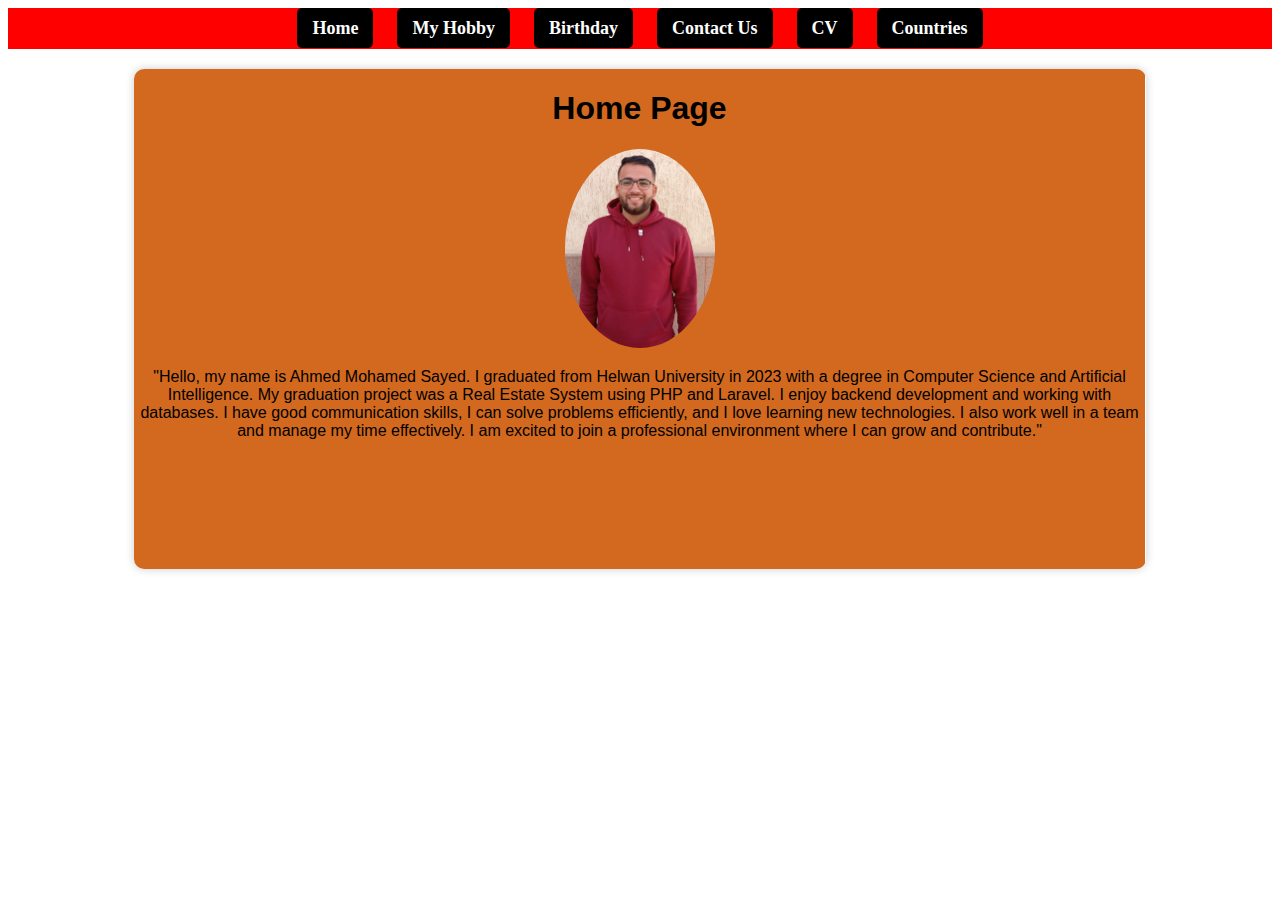
<file: index.html>
<!DOCTYPE html>
<html lang="en">
<head>
    <meta charset="UTF-8">
    <meta name="viewport" content="width=device-width, initial-scale=1.0">
    <title>Home Page</title>
    <style>
        /* body {
            font-family: Arial, sans-serif;
            background-color: chocolate;
            margin: 0;
            padding: 0;
            text-align: center;
        } */

        /* تنسيق شريط التنقل */
        nav {
            background-color: red;
            padding: 10px;
            text-align: center;
        }
        .cv {
            display: inline-block;
            margin: 0 10px;
        }
        .cv a {
            color: white;
            text-decoration: none;
            font-size: 18px;
            font-weight: bold;
            padding: 10px 15px;
            background-color: black;
            border-radius: 5px;
        }
        .cv a:hover {
            background-color: gray;
        }

        /* تنسيق الصورة */
        /* .photo img {
            border-radius: 50%;
            width: 150px;
            transition: transform 0.3s ease-in-out;
        }
        .photo img:hover {
            transform: scale(1.1);
        } */

        /* تنسيق منطقة الإطار */
        .iframe-container {
            width: 80%;
            height: 500px;
            margin: 20px auto;
            background: white;
            border-radius: 10px;
            box-shadow: 0 0 10px rgba(0, 0, 0, 0.2);
            overflow: hidden;
        }
        iframe {
            width: 100%;
            height: 100%;
            border: none;
        }
    </style>
</head>
<body>

    <nav>
        <div class="cv"><a href="./html/home.html" target="contentFrame">Home</a></div>
        <div class="cv"><a href="./html/hobbies.html" target="contentFrame">My Hobby</a></div>
        <div class="cv"><a href="./html/birthday.html" target="contentFrame">Birthday</a></div>
        <div class="cv"><a href="html/contact us.html" target="contentFrame">Contact Us</a></div>
        <div class="cv"><a href="./html/cvpage.html" target="contentFrame">CV</a></div>
        <div class="cv"><a href="./html/countries.html" target="contentFrame">Countries</a></div>
    </nav>

    <!-- <section class="container">
        <h1>Home Page</h1>
        <div class="photo">
            <img src="./image/myphoto.jpeg" alt="My Photo">
        </div>
        <p>
            "Hello, my name is Ahmed Mohamed Sayed. I graduated from Helwan University in 2023 with a degree in Computer Science and Artificial Intelligence.
            My graduation project was a Real Estate System using PHP and Laravel. 
            I enjoy backend development and working with databases. 
            I have good communication skills, I can solve problems efficiently, and I love learning new technologies.
            I also work well in a team and manage my time effectively.
            I am excited to join a professional environment where I can grow and contribute."
        </p>
    </section> -->

    <!-- مكان عرض الصفحات داخل الهوم -->
    <div class="iframe-container">
        <iframe name="contentFrame" src="./html/home.html"></iframe>
    </div>

</body>
</html>
</file>
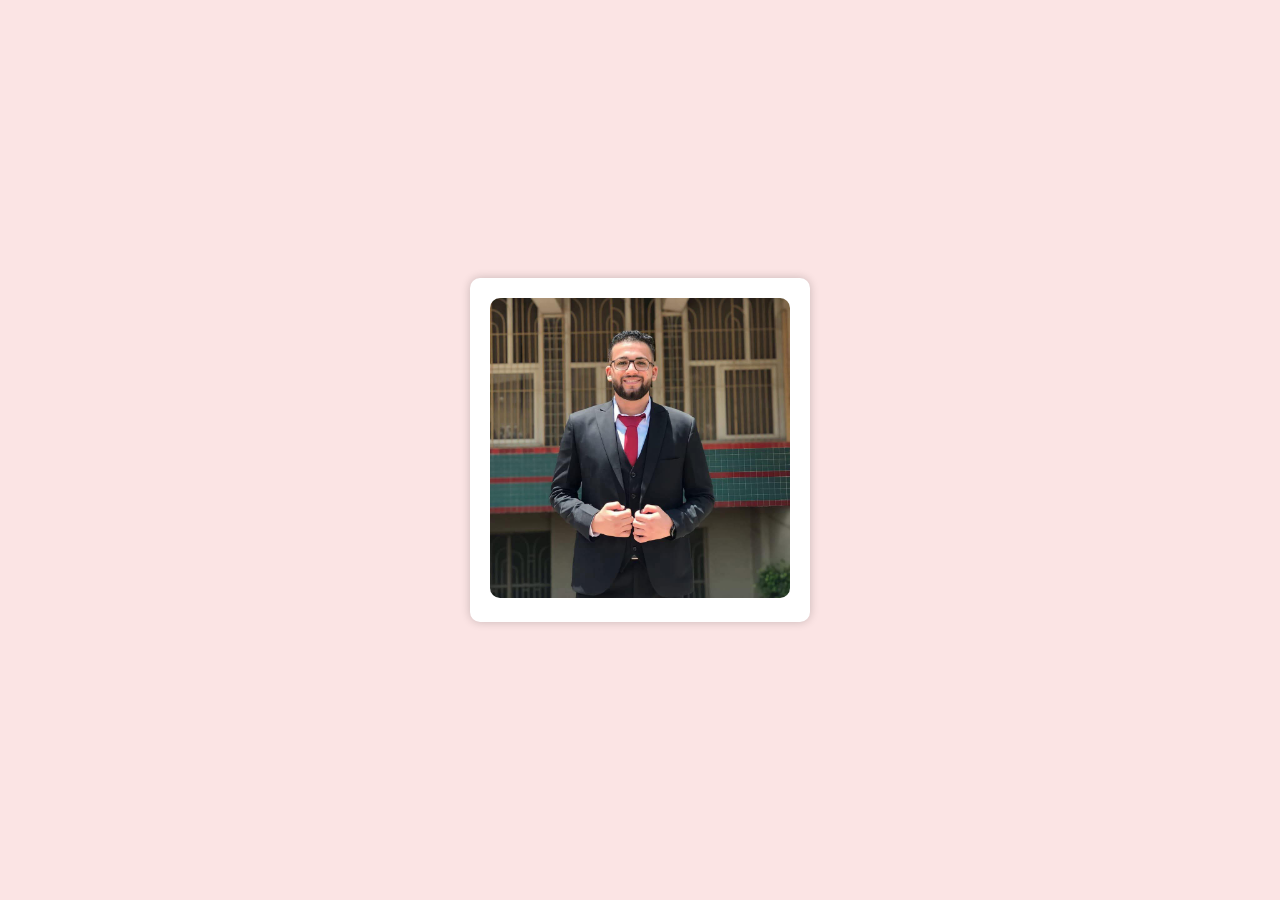
<file: html/birthday.html>
<!DOCTYPE html>
<html lang="en">
<head>
    <meta charset="UTF-8">
    <meta name="viewport" content="width=device-width, initial-scale=1.0">
    <title>Birthday Surprise</title>
    <link rel="stylesheet" href="../styles.css">
</head>
<body>

    <div class="container">
        <div id="imageContainer">
            <img src="../image/profile.jpeg" alt="Happy Birthday">
        </div>

        <div id="messageContainer" class="hidden">
            <form action="thankyou.html">
                <textarea name="message" placeholder="Write a kind message..." required></textarea>
                <button type="submit">Submit</button>
            </form>
        </div>
    </div>

    <script>
        setTimeout(() => {
            document.getElementById('imageContainer').classList.add('hidden');
            document.getElementById('messageContainer').classList.remove('hidden');
        }, 5000);
    </script>

</body>
</html>
</file>
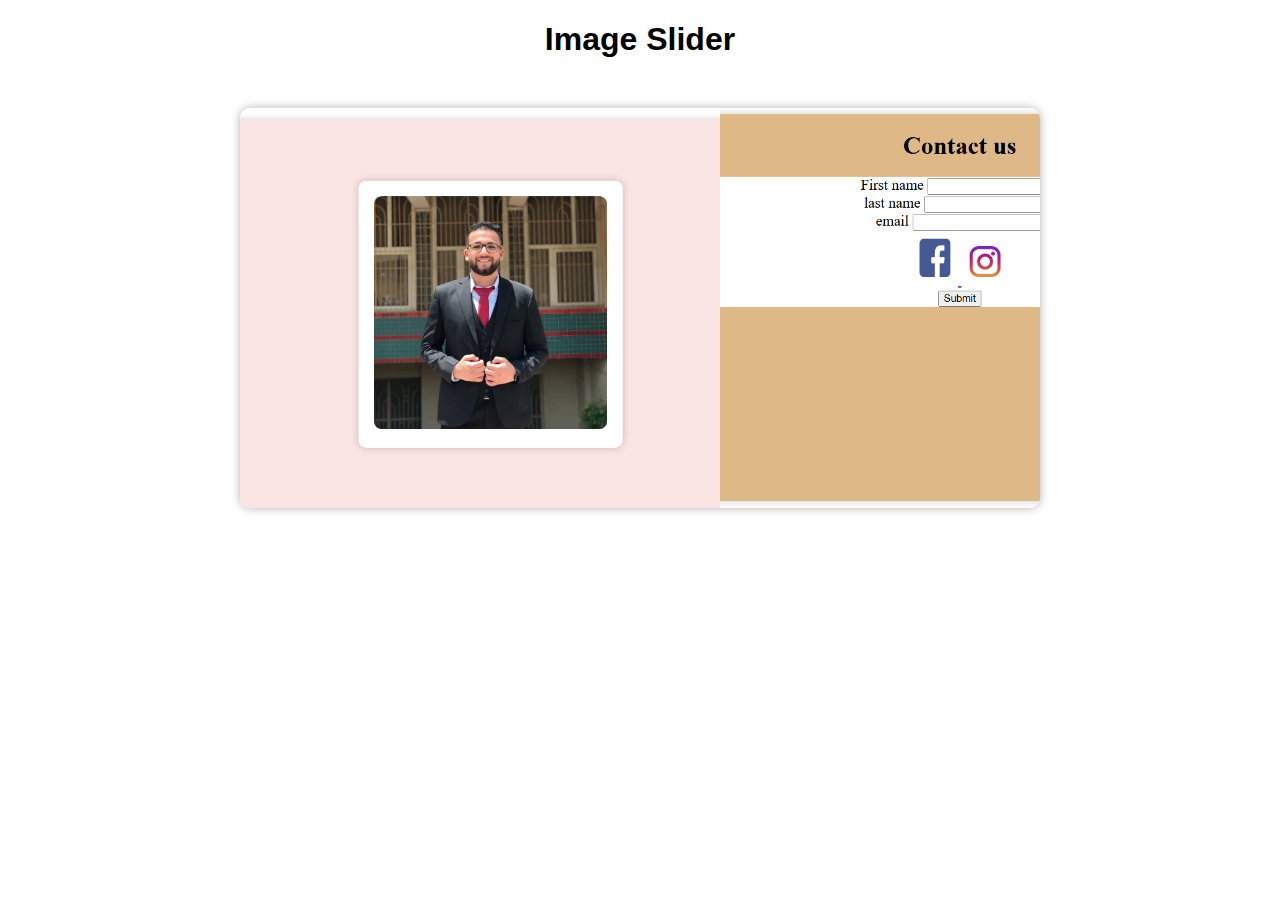
<file: html/countries.html>
<!DOCTYPE html>
<html lang="en">
<head>
    <meta charset="UTF-8">
    <meta name="viewport" content="width=device-width, initial-scale=1.0">
    <title>Image Slider </title>
    <style>
        body {
            font-family: Arial, sans-serif;
            background-color: white;
            text-align: center;
            margin: 0;
            padding: 0;
        }

        .slider-container {
            width: 800px;
            height: 400px;
            overflow: hidden;
            margin: 50px auto;
            border-radius: 10px;
            box-shadow: 0 0 10px rgba(0, 0, 0, 0.3);
            position: relative;
        }

        .slider {
            display: flex;
            width: 300%;
            height: 100%;
            animation: slide 9s infinite;
        }

        .slide {
            width: 100%;
            height: 100%;
        }

        .slide img {
            width: 100%;
            height: 100%;
            object-fit: cover;
        }

       
        @keyframes slide {
            0% { transform: translateX(0); }
            33.33% { transform: translateX(-100%); }
            66.66% { transform: translateX(-200%); }
            100% { transform: translateX(0); }
        }

    </style>
</head>
<body>

    <h1>Image Slider </h1>

    <div class="slider-container">
        <div class="slider">
            <div class="slide"><img src="../image/photoBirth.PNG" alt="Birthday"></div>
            <div class="slide"><img src="../image/photoContact.PNG" alt="Contact"></div>
            <div class="slide"><img src="../image/photoCv.PNG" alt="Cv"></div>
            <div class="slide"><img src="../image/photoHome.PNG" alt="Home"></div>
            <div class="slide"><img src="../image/photoHoppy.PNG" alt="Hoppy"></div>
        </div>
    </div>

</body>
</html>
</file>
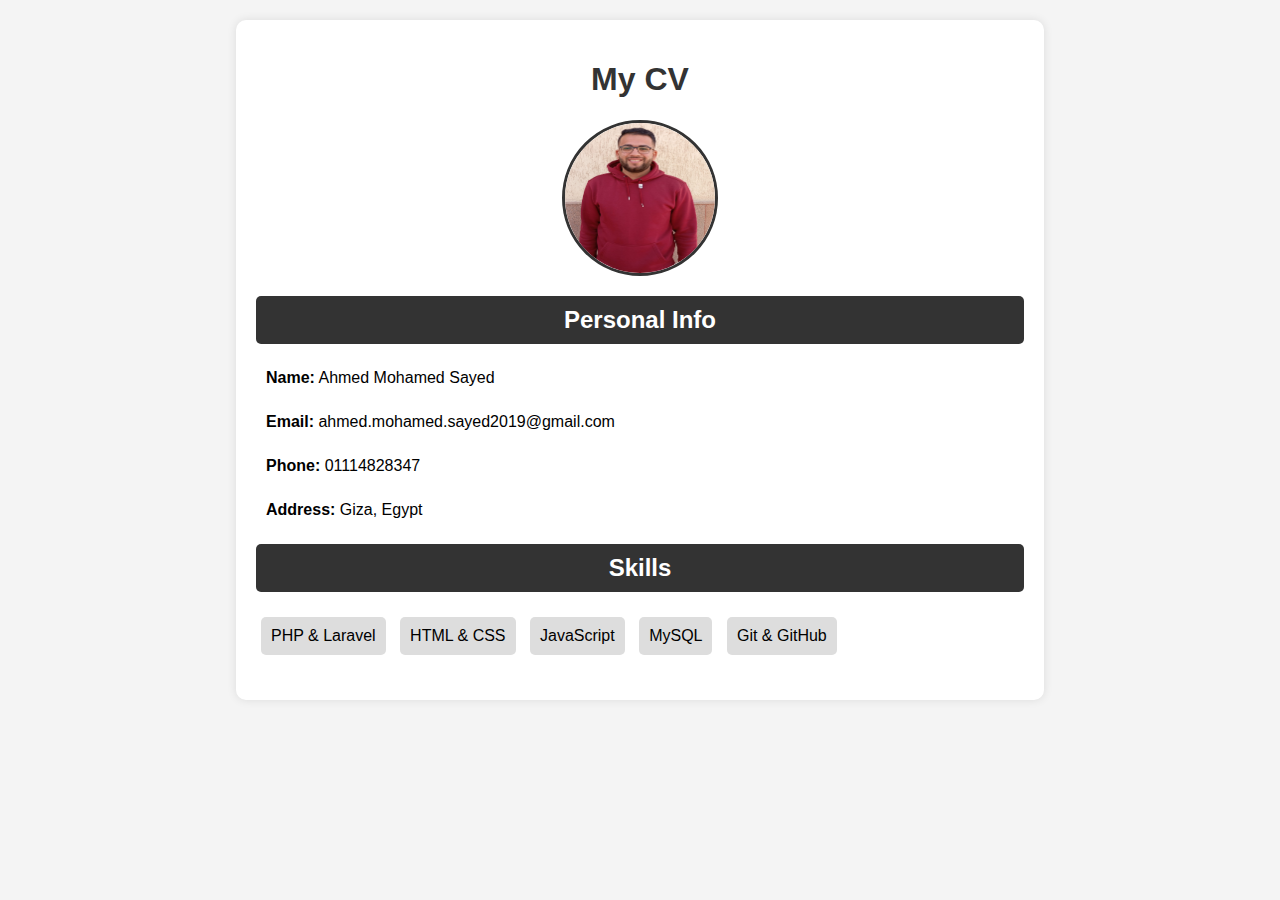
<file: html/cvpage.html>
<!DOCTYPE html>
<html lang="en">
<head>
    <meta charset="UTF-8">
    <meta name="viewport" content="width=device-width, initial-scale=1.0">
    <title>Document</title>
    <style>
        body {
            font-family: Arial, sans-serif;
            margin: 0;
            padding: 0;
            background-color: #f4f4f4;
        }
        .container {
            width: 60%;
            margin: 20px auto;
            background: white;
            padding: 20px;
            box-shadow: 0px 0px 10px rgba(0, 0, 0, 0.1);
            border-radius: 10px;
        }
        h1, h2 {
            text-align: center;
            color: #333;
        }
        .profile-img {
            display: block;
            width: 150px;
            height: 150px;
            border-radius: 50%;
            margin: 10px auto;
            border: 3px solid #333;
        }
        .section {
            margin-bottom: 20px;
        }
        .section h2 {
            background: #333;
            color: white;
            padding: 10px;
            border-radius: 5px;
        }
        .section p {
            padding: 5px 10px;
        }
        .skills ul {
            list-style: none;
            padding: 0;
        }
        .skills li {
            background: #ddd;
            display: inline-block;
            padding: 10px;
            margin: 5px;
            border-radius: 5px;
        }
    </style>
</head>
<body>
    <div class="container">
        <h1>My CV</h1>
        <img src="../image/myphoto.jpeg" alt="Profile Picture" class="profile-img" width="100" height="200">

        <div class="section">
            <h2>Personal Info</h2>
            <p><strong>Name:</strong> Ahmed Mohamed Sayed</p>
            <p><strong>Email:</strong> ahmed.mohamed.sayed2019@gmail.com</p>
            <p><strong>Phone:</strong> 01114828347</p>
            <p><strong>Address:</strong> Giza, Egypt</p>
        </div>

        <div class="section skills">
            <h2>Skills</h2>
            <ul>
                <li>PHP & Laravel</li>
                <li>HTML & CSS</li>
                <li>JavaScript</li>
                <li>MySQL</li>
                <li>Git & GitHub</li>
            </ul>
        </div>
    </div>
</body>
</html>
</file>
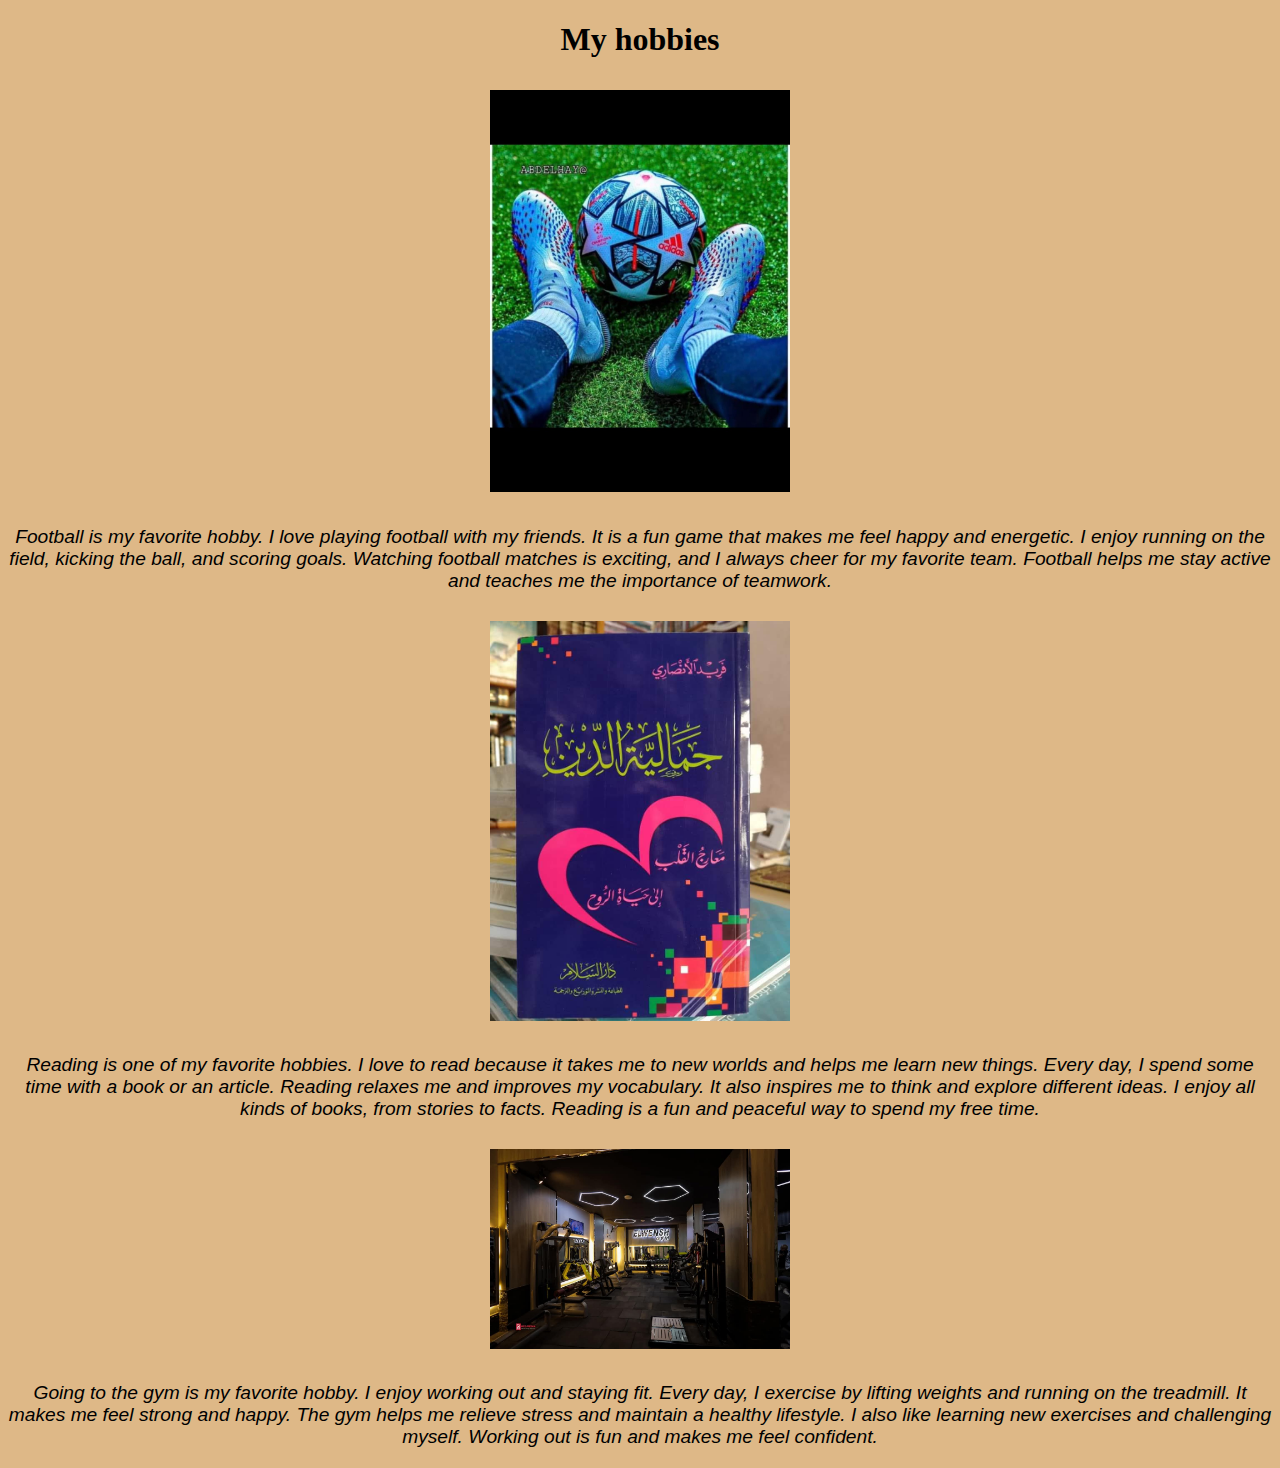
<file: html/hobbies.html>
<!DOCTYPE html>
<html lang="en">
<head>
    <meta charset="UTF-8">
    <meta name="viewport" content="width=device-width, initial-scale=1.0">
    <title>Document</title>
    <style>
        h1{
            text-align: center;
        }
   body{
    background-color: burlywood;
   }
   .hobbies{
    text-align: center;
   }
   .hobbies img{
    margin: 10px;
    width: 300px;
    height:auto;
   }
   .hobbies img {
    transition: transform 0.3s ease;
   }
   .hobbies img:hover {
    transform: scale(1.1);
   }
   p{
        font-family: arial;
        font-style: italic;
        font-size: larger;
       color:black;
       }
    </style>
</head>
<body>
    <h1 >My hobbies</h1>
    <div class="hobbies">

    
    <img src="../image/ball.jpeg" alt="my ball" width="100" height="200">
    <p>
        Football is my favorite hobby. I love playing football with my friends. 
        It is a fun game that makes me feel happy and energetic. 
        I enjoy running on the field, kicking the ball, and scoring goals.
         Watching football matches is exciting, and I always cheer for my favorite team. 
        Football helps me stay active and teaches me the importance of teamwork.
    </p>
    <img src="../image/book.jpeg" alt="my book" width="150" height="300">
    <p>
        Reading is one of my favorite hobbies. 
        I love to read because it takes me to new worlds and helps me learn new things. Every day,
         I spend some time with a book or an article.
          Reading relaxes me and improves my vocabulary. 
          It also inspires me to think and explore different ideas.
           I enjoy all kinds of books, from stories to facts.
            Reading is a fun and peaceful way to spend my free time.
    </p>
    <img src="../image/gym.jpeg" alt="my gym" width="200" height="400">
    <p>
        Going to the gym is my favorite hobby. 
        I enjoy working out and staying fit. Every day, 
        I exercise by lifting weights and running on the treadmill.
         It makes me feel strong and happy. 
         The gym helps me relieve stress and maintain a healthy lifestyle.
          I also like learning new exercises and challenging myself.
           Working out is fun and makes me feel confident.
    </p>
</div>
</body>
</html>
</file>
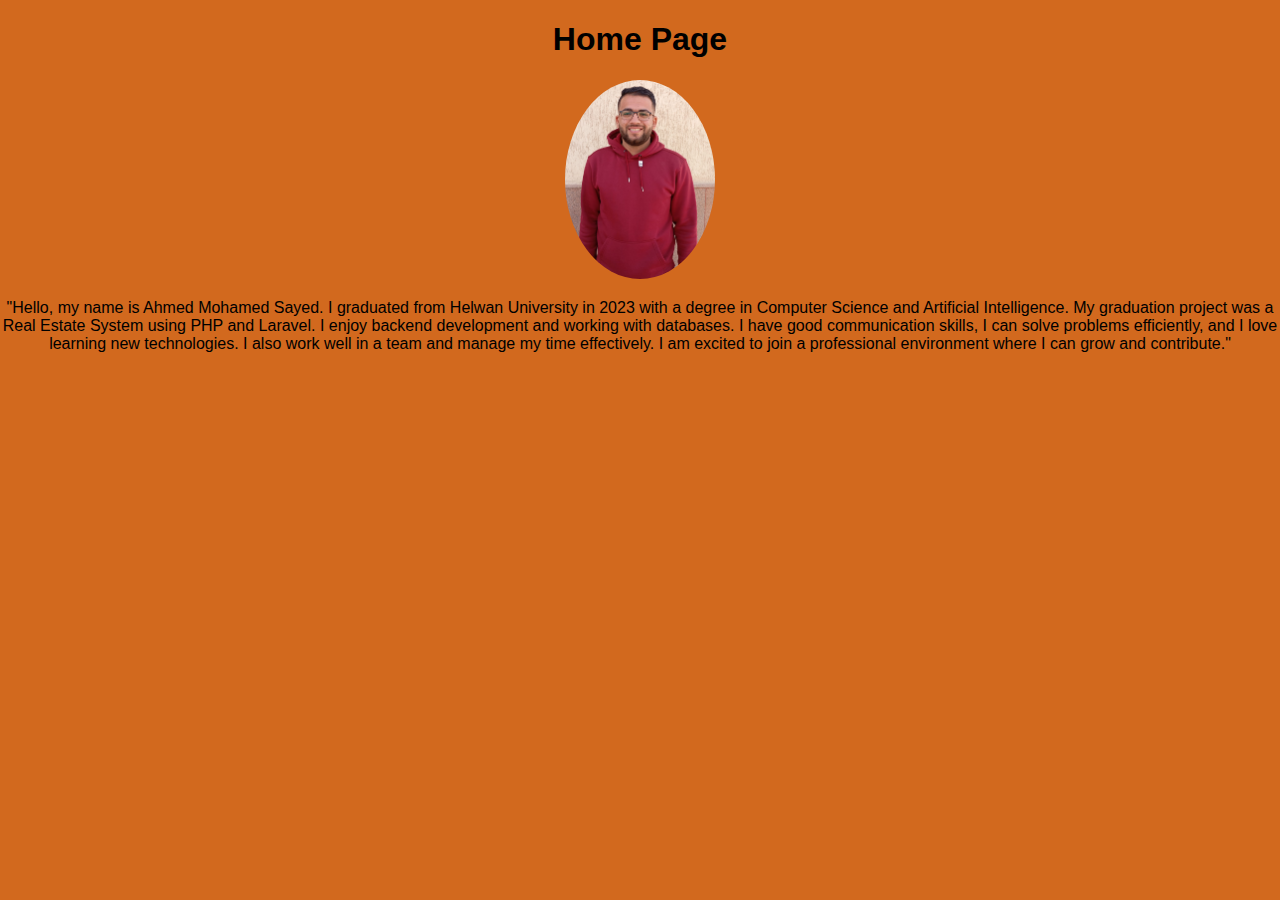
<file: html/home.html>
<!DOCTYPE html>
<html lang="en">
<head>
    <meta charset="UTF-8">
    <meta name="viewport" content="width=device-width, initial-scale=1.0">
    <title>Document</title>
    <style>
         body {
            font-family: Arial, sans-serif;
            background-color: chocolate;
            margin: 0;
            padding: 0;
            text-align: center;
        }
        .photo img {
            border-radius: 50%;
            width: 150px;
            transition: transform 0.3s ease-in-out;
        }
        .photo img:hover {
            transform: scale(1.1);
        }
    </style>
</head>
<body>
    <section class="container">
        <h1>Home Page</h1>
        <div class="photo">
            <img src="../image/myphoto.jpeg" alt="My Photo">
        </div>
        <p>
            "Hello, my name is Ahmed Mohamed Sayed. I graduated from Helwan University in 2023 with a degree in Computer Science and Artificial Intelligence.
            My graduation project was a Real Estate System using PHP and Laravel. 
            I enjoy backend development and working with databases. 
            I have good communication skills, I can solve problems efficiently, and I love learning new technologies.
            I also work well in a team and manage my time effectively.
            I am excited to join a professional environment where I can grow and contribute."
        </p>
    </section> 
</body>
</html>
</file>
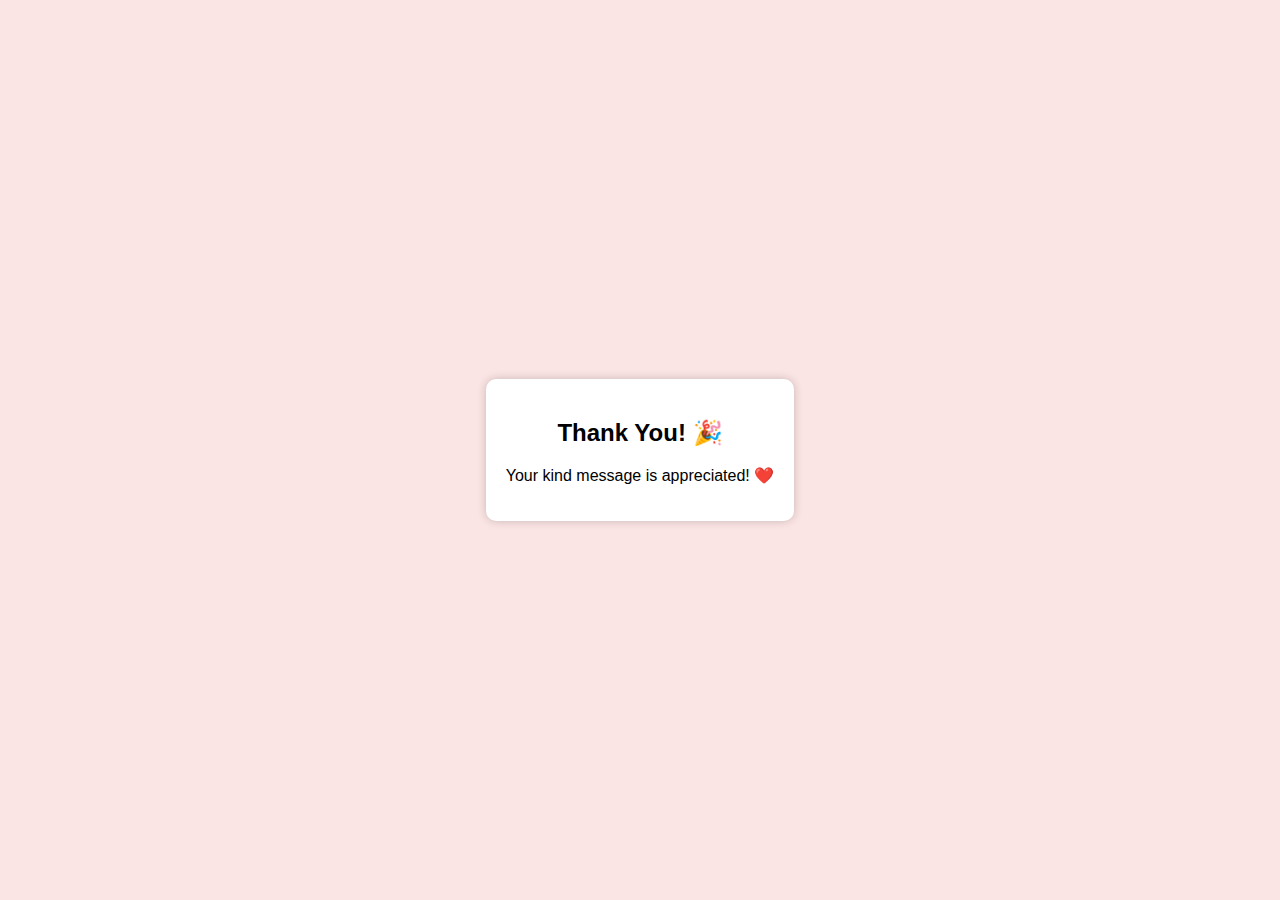
<file: html/thankyou.html>
<!DOCTYPE html>
<html lang="en">
<head>
    <meta charset="UTF-8">
    <meta name="viewport" content="width=device-width, initial-scale=1.0">
    <title>Thank You</title>
    <link rel="stylesheet" href="../styles.css">
</head>
<body>

    <div class="container">
        <h2>Thank You! 🎉</h2>
        <p>Your kind message is appreciated! ❤️</p>
    </div>

</body>
</html>
</file>
<file: styles.css>
body {
    font-family: Arial, sans-serif;
    display: flex;
    justify-content: center;
    align-items: center;
    height: 100vh;
    background-color: #fbe4e4;
    margin: 0;
}

.container {
    text-align: center;
    background: white;
    padding: 20px;
    border-radius: 10px;
    box-shadow: 0px 0px 10px rgba(0, 0, 0, 0.2);
}

img {
    width: 300px;
    border-radius: 10px;
}

.hidden {
    display: none;
}

textarea {
    width: 100%;
    height: 100px;
    margin: 10px 0;
    padding: 10px;
    border: 1px solid #ddd;
    border-radius: 5px;
}

button {
    background: #ff4081;
    color: white;
    border: none;
    padding: 10px 15px;
    border-radius: 5px;
    cursor: pointer;
}

button:hover {
    background: #e91e63;
}
</file>
